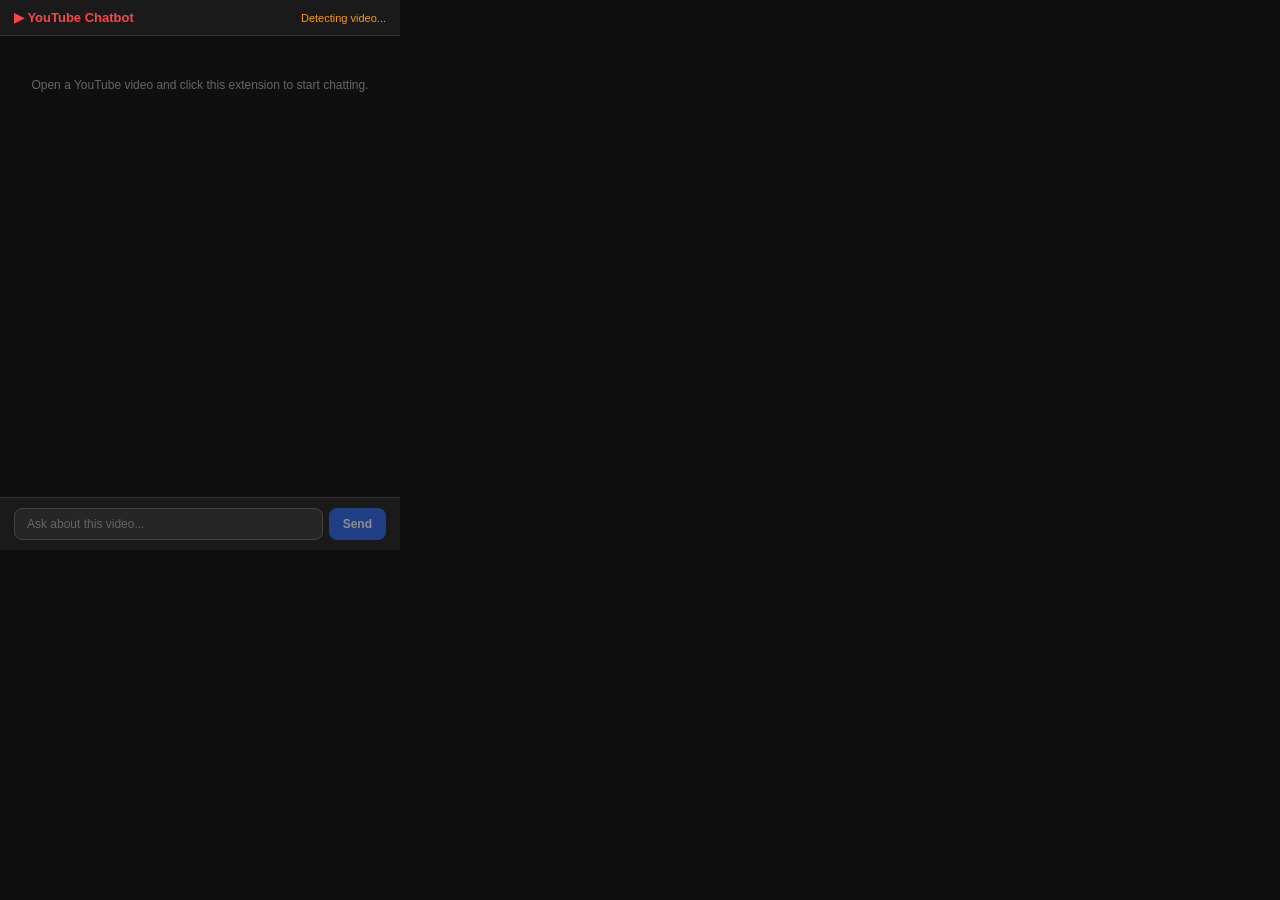
<file: Youtube_chatbot/chrome_extension/popup.html>
<!DOCTYPE html>
<html lang="en">
<head>
  <meta charset="UTF-8" />
  <title>YouTube Chatbot</title>
  <style>
    * { box-sizing: border-box; margin: 0; padding: 0; }

    body {
      font-family: -apple-system, BlinkMacSystemFont, "Segoe UI", Roboto, sans-serif;
      background: #0f0f0f;
      color: #e8e8e8;
      width: 400px;
      height: 550px;
      display: flex;
      flex-direction: column;
    }

    .header {
      background: #1a1a1a;
      padding: 10px 14px;
      border-bottom: 1px solid #333;
      display: flex;
      align-items: center;
      gap: 8px;
    }
    .header h1 { font-size: 13px; font-weight: 600; color: #ff4444; }
    .status { font-size: 11px; color: #888; margin-left: auto; }
    .status.ready { color: #4caf50; }
    .status.loading { color: #ff9800; }
    .status.error { color: #f44336; }

    .chat-container {
      flex: 1;
      overflow-y: auto;
      padding: 10px 14px;
      display: flex;
      flex-direction: column;
      gap: 10px;
    }

    .message {
      max-width: 90%;
      padding: 8px 12px;
      border-radius: 10px;
      font-size: 12px;
      line-height: 1.5;
      word-wrap: break-word;
    }
    .message.user {
      align-self: flex-end;
      background: #2563eb;
      color: #fff;
      border-bottom-right-radius: 4px;
    }
    .message.bot {
      align-self: flex-start;
      background: #262626;
      border: 1px solid #333;
      border-bottom-left-radius: 4px;
    }

    .timestamp-link {
      color: #60a5fa;
      cursor: pointer;
      text-decoration: underline;
      font-weight: 500;
    }
    .timestamp-link:hover { color: #93bbfc; }

    .sources-toggle {
      font-size: 10px;
      color: #888;
      cursor: pointer;
      margin-top: 4px;
    }
    .sources-toggle:hover { color: #aaa; }
    .sources-list {
      display: none;
      margin-top: 4px;
      padding-left: 8px;
      border-left: 2px solid #444;
      font-size: 10px;
      color: #999;
    }
    .sources-list.open { display: block; }

    .grounding-badge {
      display: inline-block;
      font-size: 9px;
      padding: 2px 5px;
      border-radius: 4px;
      margin-top: 4px;
    }
    .grounding-badge.grounded { background: #1b4332; color: #6ee7b7; }
    .grounding-badge.ungrounded { background: #451a1a; color: #fca5a5; }

    .input-area {
      padding: 10px 14px;
      background: #1a1a1a;
      border-top: 1px solid #333;
      display: flex;
      gap: 6px;
    }
    .input-area input {
      flex: 1;
      background: #262626;
      border: 1px solid #444;
      border-radius: 8px;
      padding: 8px 12px;
      color: #e8e8e8;
      font-size: 12px;
      outline: none;
    }
    .input-area input:focus { border-color: #2563eb; }
    .input-area input::placeholder { color: #666; }

    .input-area button {
      background: #2563eb;
      color: #fff;
      border: none;
      border-radius: 8px;
      padding: 8px 14px;
      cursor: pointer;
      font-size: 12px;
      font-weight: 600;
    }
    .input-area button:disabled { opacity: 0.5; cursor: not-allowed; }
    .input-area button:hover:not(:disabled) { background: #1d4ed8; }

    .welcome {
      text-align: center;
      color: #666;
      padding: 30px 16px;
      font-size: 12px;
      line-height: 1.6;
    }
  </style>
</head>
<body>
  <div class="header">
    <h1>▶ YouTube Chatbot</h1>
    <span id="status" class="status">Connecting...</span>
  </div>

  <div class="chat-container" id="chat">
    <div class="welcome" id="welcome">
      Open a YouTube video and click this extension to start chatting.
    </div>
  </div>

  <div class="input-area">
    <input type="text" id="userInput" placeholder="Ask about this video..." autocomplete="off" disabled />
    <button id="sendBtn" disabled>Send</button>
  </div>

  <script src="popup.js"></script>
</body>
</html>
</file>
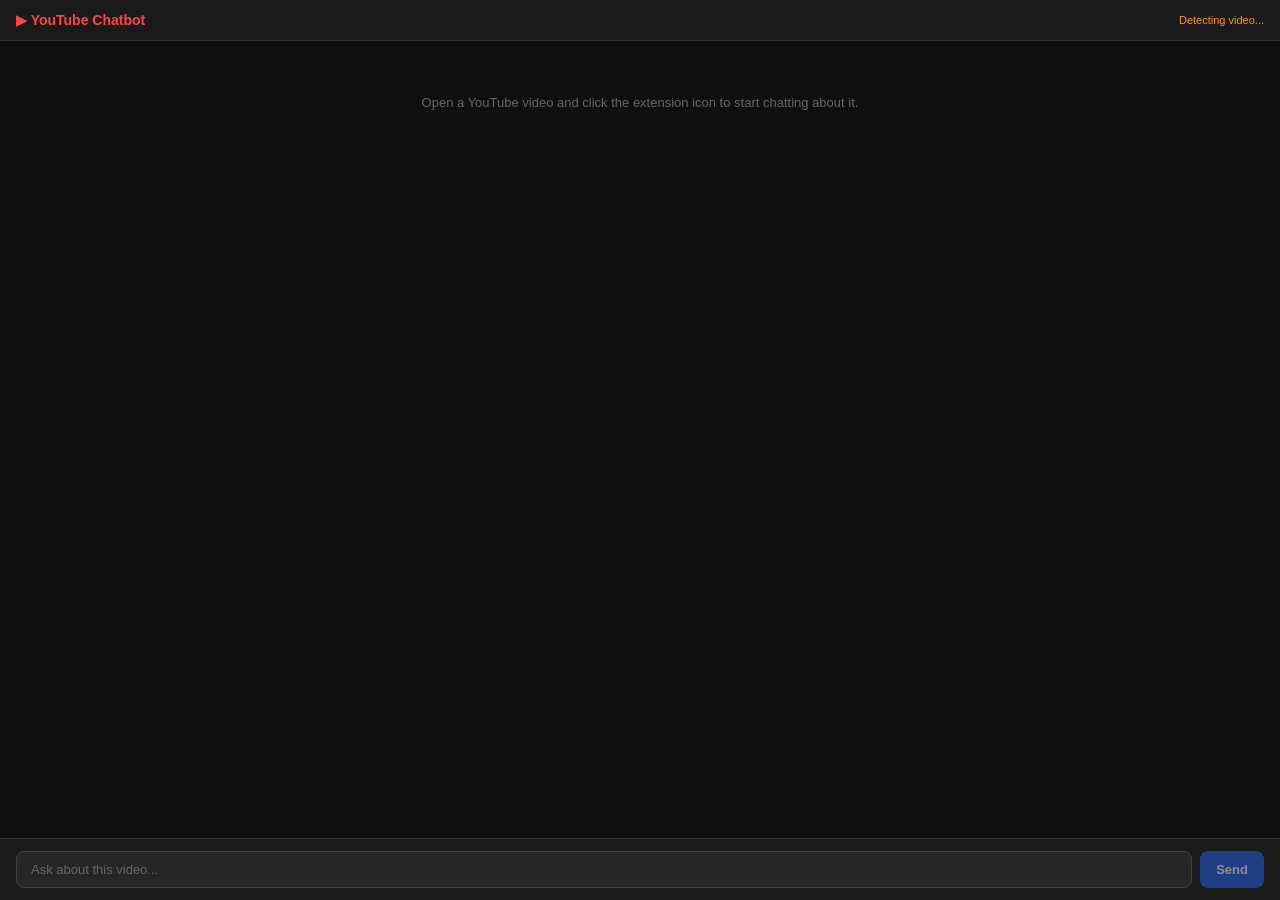
<file: Youtube_chatbot/chrome_extension/sidepanel.html>
<!DOCTYPE html>
<html lang="en">
<head>
  <meta charset="UTF-8" />
  <meta name="viewport" content="width=device-width, initial-scale=1.0" />
  <title>YouTube Chatbot</title>
  <style>
    * { box-sizing: border-box; margin: 0; padding: 0; }

    body {
      font-family: -apple-system, BlinkMacSystemFont, "Segoe UI", Roboto, sans-serif;
      background: #0f0f0f;
      color: #e8e8e8;
      height: 100vh;
      display: flex;
      flex-direction: column;
    }

    /* Header */
    .header {
      background: #1a1a1a;
      padding: 12px 16px;
      border-bottom: 1px solid #333;
      display: flex;
      align-items: center;
      gap: 8px;
    }
    .header h1 {
      font-size: 14px;
      font-weight: 600;
      color: #ff4444;
    }
    .status {
      font-size: 11px;
      color: #888;
      margin-left: auto;
    }
    .status.ready { color: #4caf50; }
    .status.loading { color: #ff9800; }
    .status.error { color: #f44336; }

    /* Chat area */
    .chat-container {
      flex: 1;
      overflow-y: auto;
      padding: 12px 16px;
      display: flex;
      flex-direction: column;
      gap: 12px;
    }

    .message {
      max-width: 90%;
      padding: 10px 14px;
      border-radius: 12px;
      font-size: 13px;
      line-height: 1.5;
      word-wrap: break-word;
    }
    .message.user {
      align-self: flex-end;
      background: #2563eb;
      color: #fff;
      border-bottom-right-radius: 4px;
    }
    .message.bot {
      align-self: flex-start;
      background: #262626;
      border: 1px solid #333;
      border-bottom-left-radius: 4px;
    }

    /* Timestamp links */
    .timestamp-link {
      color: #60a5fa;
      cursor: pointer;
      text-decoration: underline;
      font-weight: 500;
    }
    .timestamp-link:hover { color: #93bbfc; }

    /* Sources accordion */
    .sources-toggle {
      font-size: 11px;
      color: #888;
      cursor: pointer;
      margin-top: 6px;
      user-select: none;
    }
    .sources-toggle:hover { color: #aaa; }
    .sources-list {
      display: none;
      margin-top: 6px;
      padding-left: 8px;
      border-left: 2px solid #444;
      font-size: 11px;
      color: #999;
    }
    .sources-list.open { display: block; }

    /* Grounding badge */
    .grounding-badge {
      display: inline-block;
      font-size: 10px;
      padding: 2px 6px;
      border-radius: 4px;
      margin-top: 6px;
    }
    .grounding-badge.grounded { background: #1b4332; color: #6ee7b7; }
    .grounding-badge.ungrounded { background: #451a1a; color: #fca5a5; }

    /* Input area */
    .input-area {
      padding: 12px 16px;
      background: #1a1a1a;
      border-top: 1px solid #333;
      display: flex;
      gap: 8px;
    }
    .input-area input {
      flex: 1;
      background: #262626;
      border: 1px solid #444;
      border-radius: 8px;
      padding: 10px 14px;
      color: #e8e8e8;
      font-size: 13px;
      outline: none;
    }
    .input-area input:focus { border-color: #2563eb; }
    .input-area input::placeholder { color: #666; }

    .input-area button {
      background: #2563eb;
      color: #fff;
      border: none;
      border-radius: 8px;
      padding: 10px 16px;
      cursor: pointer;
      font-size: 13px;
      font-weight: 600;
    }
    .input-area button:disabled {
      opacity: 0.5;
      cursor: not-allowed;
    }
    .input-area button:hover:not(:disabled) { background: #1d4ed8; }

    /* Welcome message */
    .welcome {
      text-align: center;
      color: #666;
      padding: 40px 20px;
      font-size: 13px;
      line-height: 1.6;
    }
  </style>
</head>
<body>
  <div class="header">
    <h1>▶ YouTube Chatbot</h1>
    <span id="status" class="status">Connecting...</span>
  </div>

  <div class="chat-container" id="chat">
    <div class="welcome" id="welcome">
      Open a YouTube video and click the extension icon to start chatting about it.
    </div>
  </div>

  <div class="input-area">
    <input
      type="text"
      id="userInput"
      placeholder="Ask about this video..."
      autocomplete="off"
      disabled
    />
    <button id="sendBtn" disabled>Send</button>
  </div>

  <script src="sidepanel.js"></script>
</body>
</html>
</file>
